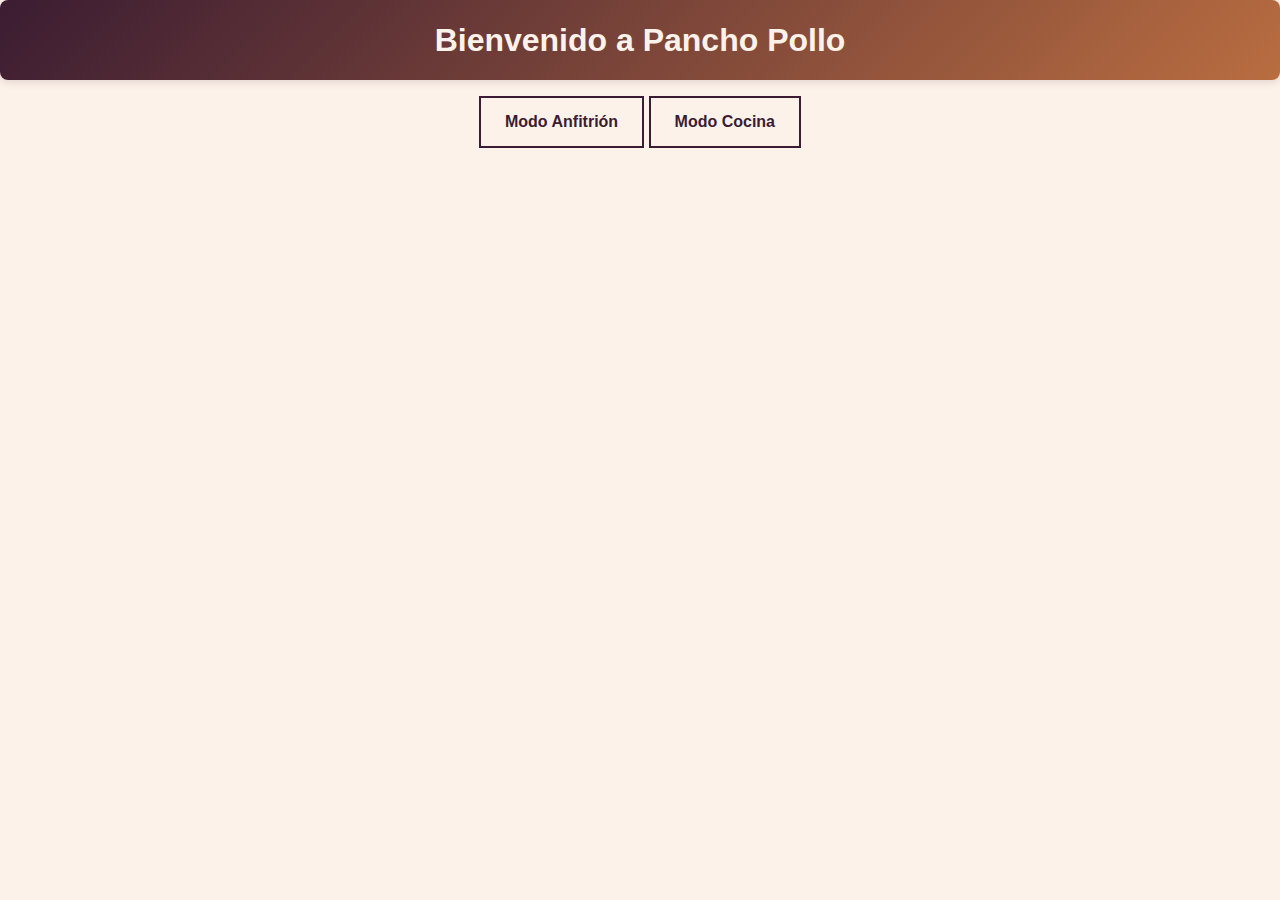
<file: index.html>
<!DOCTYPE html>
<html lang="es">
<head>
    <meta charset="UTF-8">
    <meta name="viewport" content="width=device-width, initial-scale=1.0">
    <title>Pancho Pollo - Inicio</title>
    <link rel="stylesheet" href="style.css">
</head>
<body>
    <h1>Bienvenido a Pancho Pollo</h1>
    <div class="buttons">
        <a href="anfitrion.html" class="btn">Modo Anfitrión</a>
        <a href="cocina.html" class="btn">Modo Cocina</a>
    </div>
</body>
</html>
</file>
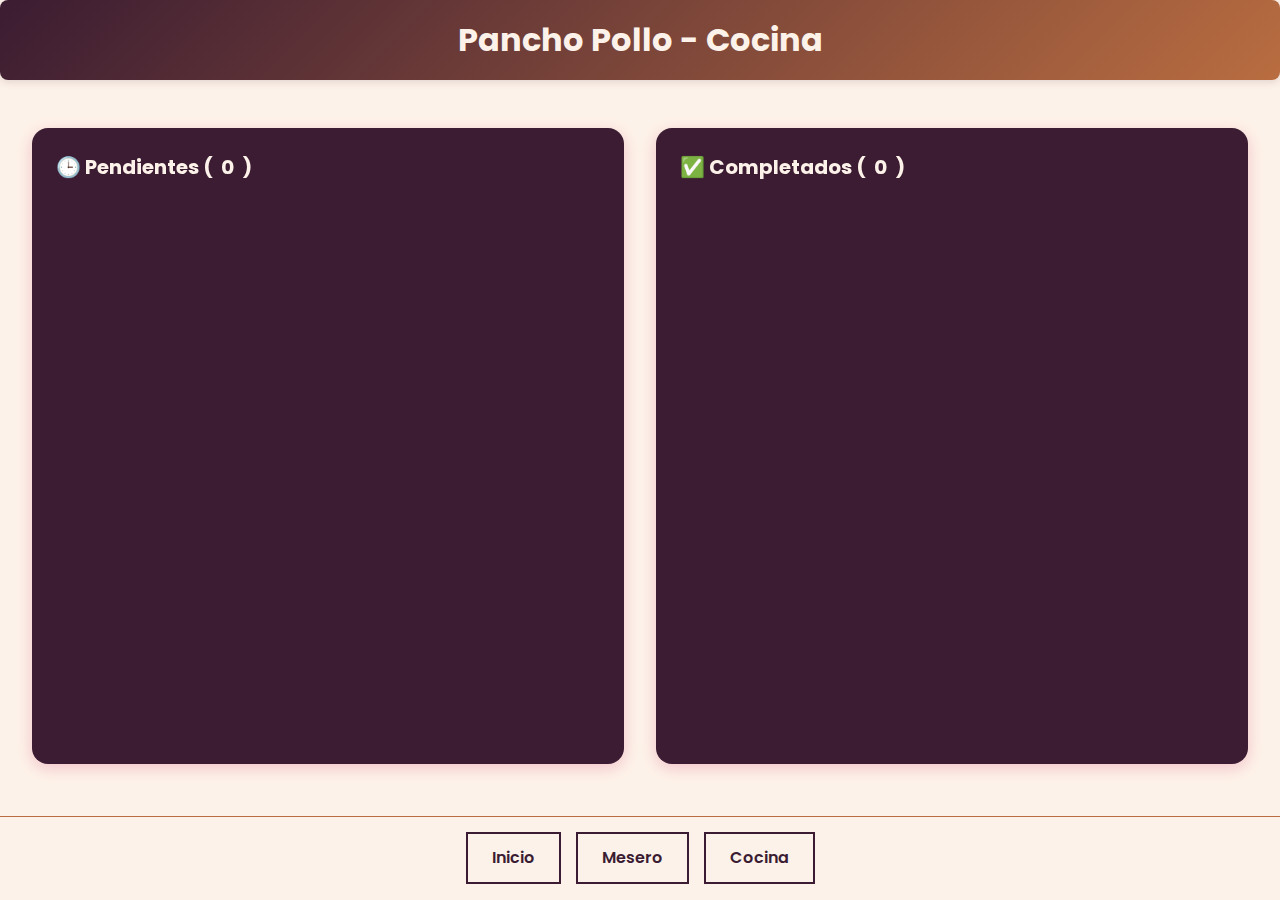
<file: cocina.html>
<!DOCTYPE html>
<html lang="es">
<head>
    <meta charset="UTF-8">
    <meta name="viewport" content="width=device-width, initial-scale=1.0">
    <title>Pancho Pollo - Cocina</title>
    <link rel="preconnect" href="https://fonts.googleapis.com">
    <link rel="preconnect" href="https://fonts.gstatic.com" crossorigin>
    <link href="https://fonts.googleapis.com/css2?family=Poppins:wght@400;500;600&display=swap" rel="stylesheet">
    <link rel="stylesheet" href="style.css">
</head>
<body>
    <h1>Pancho Pollo - Cocina</h1>
    
    <div class="pedidos-container">
        <div class="pendientes-container">
            <h2>🕒 Pendientes (<span id="contador-pendientes">0</span>)</h2>
            <div class="pedidos-lista" id="pendientes"></div>
        </div>
        
        <div class="completados-container">
            <h2>✅ Completados (<span id="contador-completados">0</span>)</h2>
            <div class="pedidos-lista" id="completados"></div>
        </div>
    </div>

    <div class="nav-buttons">
        <a href="index.html" class="nav-btn">Inicio</a>
        <a href="anfitrion.html" class="nav-btn">Mesero</a>
        <a href="cocina.html" class="nav-btn">Cocina</a>
    </div>

    <div id="notificacion-envio"></div>
    <audio id="notification-sound" preload="auto">
        <source src="https://assets.mixkit.co/active_storage/sfx/2869/2869-preview.mp3" type="audio/mpeg">
    </audio>

    <script>
        // Variables globales
        let frameRequestId = null;

        // Función para validar estructura de pedido
        function validarPedido(pedido) {
            return pedido && 
                   typeof pedido === 'object' &&
                   Array.isArray(pedido.items) &&
                   pedido.items.every(item => 
                       item && 
                       typeof item.nombre === 'string' &&
                       typeof item.precio === 'number'
                   ) &&
                   (pedido.mesa || pedido.mesa === 0);
        }

        // Función para crear card de pedido
        function crearPedidoCard(pedido) {
            const fecha = new Date(pedido.timestamp);
            const hora = fecha.toLocaleTimeString('es-CL', { 
                hour: '2-digit', 
                minute: '2-digit' 
            });

            return `
                <div class="pedido-card ${pedido.completado ? 'completado' : ''}" data-id="${pedido.id}">
                    <div class="pedido-info">
                        <div class="pedido-numero">
                            ${pedido.pedidoId ? `#${pedido.pedidoId}` : '#' + pedido.id} - Mesa ${pedido.mesa}
                        </div>
                        <div class="pedido-descripcion">
                            ${pedido.items.map(item => 
                                `${item.nombre}${item.notas ? ` (${item.notas})` : ''}`
                            ).join(', ')}
                        </div>
                        <div class="pedido-hora">${hora}</div>
                    </div>
                    ${!pedido.completado ? 
                        `<button class="completar-btn" onclick="completarPedido(${pedido.id})">Finalizar</button>` 
                        : ''}
                </div>
            `;
        }

        // Función para actualizar contadores
        function actualizarContadores(pedidos) {
            const pendientes = pedidos.filter(p => !p.completado).length;
            const completados = pedidos.filter(p => p.completado).length;

            const contadorPendientes = document.getElementById('contador-pendientes');
            const contadorCompletados = document.getElementById('contador-completados');

            if (contadorPendientes) contadorPendientes.textContent = pendientes;
            if (contadorCompletados) contadorCompletados.textContent = completados;
        }

        // Función para completar pedido
        function completarPedido(id) {
            const pedidos = JSON.parse(localStorage.getItem('pedidos') || '[]');
            const index = pedidos.findIndex(p => p.id === id);
            
            if (index !== -1) {
                pedidos[index].completado = true;
                localStorage.setItem('pedidos', JSON.stringify(pedidos));
                actualizarPedidos();
            }
        }

        // Función para actualizar pedidos
        function actualizarPedidos() {
            if (frameRequestId) {
                cancelAnimationFrame(frameRequestId);
            }

            frameRequestId = requestAnimationFrame(() => {
                try {
                    const pedidos = JSON.parse(localStorage.getItem('pedidos') || '[]')
                        .filter(validarPedido);

                    const pendientes = pedidos.filter(p => !p.completado);
                    const completados = pedidos.filter(p => p.completado);

                    const pendientesContainer = document.getElementById('pendientes');
                    const completadosContainer = document.getElementById('completados');

                    if (pendientesContainer) {
                        pendientesContainer.innerHTML = pendientes
                            .map(crearPedidoCard)
                            .join('');
                    }

                    if (completadosContainer) {
                        completadosContainer.innerHTML = completados
                            .map(crearPedidoCard)
                            .join('');
                    }

                    actualizarContadores(pedidos);
                } catch (error) {
                    console.error('Error al actualizar pedidos:', error);
                }
            });
        }

        // Inicialización
        document.addEventListener('DOMContentLoaded', () => {
            // Polyfill para CustomEvent en Safari
            if (!window.CustomEvent) {
                window.CustomEvent = function(event, params) {
                    const evt = document.createEvent('CustomEvent');
                    evt.initCustomEvent(event, params.bubbles, params.cancelable, params.detail);
                    return evt;
                };
            }

            // Escuchar eventos de actualización
            window.addEventListener('pedidoActualizado', actualizarPedidos);
            window.addEventListener('storage', (e) => {
                if (e.key === 'pedidos') {
                    actualizarPedidos();
                }
            });

            // Cargar pedidos iniciales
            actualizarPedidos();
        });
    </script>
</body>
</html>
</file>
<file: style.css>
/* ===== CSS Reset & Base Styles ===== */
*,
*::before,
*::after {
    box-sizing: border-box;
    margin: 0;
    padding: 0;
}

:root {
    --primary-accent: #CA054D;    /* --rose-red: Para botones principales/énfasis */
    --dark-bg: #3B1C32;          /* --dark-purple: Para fondos oscuros */
    --fresh-accent: #A4D4B4;     /* --celadon: Para elementos secundarios */
    --warm-light: #FDF2E9;       /* --sunset: Para highlights y fondos claros */
    --earth-accent: #B96D40;     /* --brown-sugar: Para detalles cálidos */
    --texto-oscuro: #2C3E50;
    --texto-destacado: #D35400;
    --shadow-sm: 0 2px 8px rgba(59, 28, 50, 0.15);
    --shadow-md: 0 4px 16px rgba(202, 5, 77, 0.2);
    --gradient-top-right: linear-gradient(135deg, var(--dark-bg), var(--earth-accent));
}

html,
body {
    height: 100%;
    width: 100%;
    font-family: 'Poppins', Arial, sans-serif;
    line-height: 1.5;
    background: var(--warm-light);
    color: var(--texto-oscuro);
    text-align: center;
    font-size: 16px;
}

/* ===== Element Styles ===== */
img,
picture,
video,
canvas,
svg {
    display: block;
    max-width: 100%;
    height: auto;
}

input,
button,
textarea,
select {
    font: inherit;
    background: none;
    border: none;
    outline: none;
}

a {
    color: inherit;
    text-decoration: none;
}

ul,
ol {
    list-style: none;
}

/* ===== Component Styles ===== */
/* Header */
h1 {
    background: var(--gradient-top-right);
    color: var(--warm-light);
    margin-bottom: 1rem;
    padding: 1rem;
    border-radius: 0.5rem;
    box-shadow: var(--shadow-sm);
}

/* Buttons */
.btn,
#btn-enviar-cocina,
.item-menu,
.mesa-selector button {
    color: var(--dark-bg) !important;
    font-weight: 600;
    text-shadow: 0 1px 1px rgba(255, 255, 255, 0.3);
    min-height: 48px;
    min-width: 48px;
    display: inline-flex;
    align-items: center;
    justify-content: center;
    background-color: var(--warm-light) !important;
    border: 2px solid var(--dark-bg) !important;
    transition: all 0.2s ease;
}

.btn:hover,
#btn-enviar-cocina:hover,
.item-menu:hover,
.mesa-selector button:hover {
    color: var(--warm-light) !important;
    background-color: var(--primary-accent) !important;
    border-color: var(--primary-accent) !important;
    transform: translateY(-1px);
}

/* Form */
.pedido-form {
    margin: 2rem auto;
    max-width: 400px;
    background: var(--warm-light);
    padding: 2rem;
    border-radius: 1rem;
    box-shadow: var(--shadow-md);
}

.pedido-form input {
    width: 100%;
    padding: 0.75rem;
    border: 2px solid var(--earth-accent);
    border-radius: 0.5rem;
    margin-bottom: 1rem;
    background-color: var(--warm-light);
    color: var(--dark-bg);
}

.pedido-form button {
    width: 100%;
    padding: 0.75rem;
    background-color: var(--primary-accent);
    color: var(--warm-light);
    border-radius: 0.5rem;
    cursor: pointer;
    transition: all 0.3s ease;
}

.pedido-form button:hover {
    background-color: var(--fresh-accent);
    color: var(--dark-bg);
}

/* Pedidos List */
#lista-pedidos {
    max-width: 600px;
    margin: 0 auto;
    padding: 0 1rem;
}

#lista-pedidos li {
    background-color: var(--warm-light);
    margin: 0.5rem 0;
    padding: 1rem;
    border-radius: 0.5rem;
    box-shadow: var(--shadow-sm);
    text-align: left;
    transition: all 0.3s ease;
    color: var(--dark-bg);
    border-left: 4px solid var(--earth-accent);
}

#lista-pedidos li:hover {
    box-shadow: var(--shadow-md);
    transform: translateX(5px);
    border-left-color: var(--primary-accent);
}

/* ===== Navigation Buttons ===== */
.nav-buttons {
    position: static;
    display: flex;
    justify-content: center;
    gap: 15px;
    margin-top: 20px;
    padding: 10px 0;
    border-top: 1px solid var(--earth-accent);
    width: 100%;
}

.nav-btn {
    padding: 10px 20px;
    min-width: 120px;
    min-height: 48px;
    margin: 5px 0;
    color: var(--dark-bg) !important;
    font-weight: 600;
    text-shadow: 0 1px 1px rgba(255, 255, 255, 0.3);
    background: var(--warm-light) !important;
    border: 2px solid var(--dark-bg) !important;
    display: inline-flex;
    align-items: center;
    justify-content: center;
    transition: all 0.2s ease;
}

/* ===== Enviar Button ===== */
#btn-enviar-cocina {
    display: block !important;
    opacity: 1 !important;
    position: static;
    margin: 20px auto;
    min-width: 200px;
    min-height: 48px;
    padding: 12px 24px;
    font-size: 1.1rem;
    font-weight: 600;
    background: var(--primary-accent) !important;
    color: var(--warm-light) !important;
    border: none !important;
    border-radius: 8px;
    cursor: pointer;
    transition: all 0.2s ease;
}

#btn-enviar-cocina:hover:not(:disabled) {
    background: var(--dark-bg) !important;
    transform: translateY(-1px);
}

#btn-enviar-cocina:disabled {
    background: var(--dark-bg) !important;
    color: var(--earth-accent) !important;
    cursor: not-allowed;
    opacity: 0.7;
}

/* Notification Animation */
@keyframes notification-pulse {
    0% { transform: scale(1); }
    50% { transform: scale(1.05); }
    100% { transform: scale(1); }
}

.notification {
    animation: notification-pulse 0.5s ease-in-out;
}

/* ===== Pedidos Container Styles ===== */
.pedidos-container {
    display: grid;
    grid-template-columns: 1fr 1fr;
    gap: 20px;
    height: 80vh;
    max-width: 1400px;
    margin: 0 auto;
    will-change: transform;
}

.pendientes-container,
.completados-container {
    background: var(--dark-bg);
    border-radius: 1rem;
    padding: 1.5rem;
    box-shadow: var(--shadow-md);
    display: flex;
    flex-direction: column;
    height: 100%;
}

.pendientes-container h2,
.completados-container h2 {
    color: var(--warm-light);
    margin-bottom: 1rem;
    font-size: 1.25rem;
    display: flex;
    align-items: center;
    gap: 0.5rem;
}

.pedidos-lista {
    display: flex;
    flex-direction: column;
    gap: 12px;
    overflow-y: auto;
    height: calc(100% - 40px);
    padding-right: 0.5rem;
    transition: none !important;
}

/* Scrollbar personalizado */
.pedidos-lista::-webkit-scrollbar {
    width: 8px;
}

.pedidos-lista::-webkit-scrollbar-track {
    background: var(--dark-bg);
    border-radius: 4px;
}

.pedidos-lista::-webkit-scrollbar-thumb {
    background: var(--earth-accent);
    border-radius: 4px;
}

.pedidos-lista::-webkit-scrollbar-thumb:hover {
    background: var(--primary-accent);
}

/* Pedido Card Styles */
.pedido-card {
    background: var(--warm-light);
    padding: 1rem;
    border-radius: 0.5rem;
    display: flex;
    justify-content: space-between;
    align-items: center;
    border-left: 5px solid var(--primary-accent);
    transition: none !important;
}

.pedido-card.completado {
    opacity: 0.8;
    border-left-color: var(--fresh-accent);
}

.pedido-info {
    flex: 1;
    text-align: left;
}

.pedido-numero {
    font-weight: 600;
    color: var(--dark-bg);
    margin-bottom: 0.25rem;
}

.pedido-descripcion {
    color: var(--earth-accent);
    font-size: 0.9rem;
}

.completar-btn {
    color: var(--dark-bg) !important;
    font-weight: 600;
    text-shadow: 0 1px 1px rgba(255, 255, 255, 0.3);
    background: var(--warm-light) !important;
    border: 2px solid var(--dark-bg) !important;
    min-height: 48px;
    min-width: 48px;
    display: inline-flex;
    align-items: center;
    justify-content: center;
}

.completar-btn:hover {
    color: var(--warm-light) !important;
    background: var(--primary-accent) !important;
    border-color: var(--primary-accent) !important;
}

/* Responsive Design */
@media (max-width: 768px) {
    .pedidos-container {
        grid-template-columns: 1fr;
        height: auto;
        gap: 1rem;
        padding: 1rem;
    }

    .pendientes-container,
    .completados-container {
        height: 50vh;
    }
}

/* ===== Pedido Container Styles ===== */
.pedido-container {
    display: grid;
    grid-template-columns: 2fr 1fr;
    gap: 2rem;
    padding: 2rem;
    height: calc(100vh - 200px);
    max-width: 1400px;
    margin: 0 auto;
}

/* Mesa Selector */
.mesa-selector {
    background: var(--dark-bg);
    padding: 1rem;
    border-radius: 0.5rem;
    margin: 0 2rem;
    display: flex;
    align-items: center;
    gap: 1rem;
}

.mesa-selector h3 {
    color: var(--warm-light);
    margin: 0;
}

.mesa-selector select {
    background: var(--warm-light);
    color: var(--dark-bg);
    padding: 0.5rem;
    border-radius: 0.25rem;
    border: 2px solid var(--earth-accent);
    font-size: 1rem;
}

.mesa-selector button {
    padding: 0.5rem 1rem;
    border-radius: 0.25rem;
    font-size: 1rem;
}

/* Menu Categorías */
.menu-categorias {
    background: var(--dark-bg);
    border-radius: 1rem;
    padding: 1.5rem;
    overflow-y: auto;
    height: 100%;
}

.categoria {
    margin-bottom: 2rem;
}

.categoria h3 {
    color: var(--warm-light);
    margin-bottom: 1rem;
    font-size: 1.25rem;
    border-bottom: 2px solid var(--earth-accent);
    padding-bottom: 0.5rem;
}

.item-menu {
    padding: 1rem;
    margin-bottom: 0.5rem;
    border-radius: 0.5rem;
    display: flex;
    justify-content: space-between;
    align-items: center;
    cursor: pointer;
    background: var(--warm-light) !important;
    border: 2px solid var(--dark-bg) !important;
}

.item-menu:hover {
    background: var(--fresh-accent);
}

.item-menu span:last-child {
    font-weight: 600;
    color: var(--dark-bg);
}

/* Pedido Actual */
.pedido-actual {
    background-color: var(--warm-light);
    border-radius: 1rem;
    padding: 1.5rem;
    display: flex;
    flex-direction: column;
    height: 100%;
    box-shadow: 0 2px 10px rgba(0, 0, 0, 0.1);
}

.pedido-actual h3 {
    color: var(--texto-oscuro);
    margin-bottom: 1rem;
    font-size: 1.25rem;
    border-bottom: 2px solid var(--earth-accent);
    padding-bottom: 0.5rem;
    font-weight: 600;
}

#lista-pedido {
    flex: 1;
    overflow-y: auto;
    margin-bottom: 1rem;
}

.item-pedido {
    background: var(--warm-light);
    padding: 0.75rem 0;
    margin-bottom: 0.5rem;
    border-radius: 0.5rem;
    display: flex;
    justify-content: space-between;
    align-items: center;
    color: var(--texto-oscuro);
    font-weight: 600;
    border-bottom: 1px dashed var(--earth-accent);
}

.item-pedido .item-info {
    flex: 1;
    text-align: left;
}

.item-pedido .item-nombre {
    color: var(--texto-oscuro);
    font-weight: 600;
    margin-bottom: 0.25rem;
}

.item-pedido .item-notas {
    color: var(--earth-accent);
    font-size: 0.9rem;
    font-weight: normal;
    font-style: italic;
}

.item-pedido .item-precio {
    color: var(--texto-destacado);
    font-weight: bold;
    text-align: right;
    min-width: 100px;
}

.item-pedido .eliminar {
    color: var(--primary-accent);
    cursor: pointer;
    font-size: 1.2rem;
    margin-left: 0.5rem;
    opacity: 0.7;
    transition: opacity 0.2s ease;
}

.item-pedido .eliminar:hover {
    opacity: 1;
}

.total {
    background: var(--warm-light);
    padding: 1rem;
    border-radius: 0.5rem;
    margin: 1rem 0;
    border-top: 2px solid var(--primary-accent);
}

.total h4 {
    color: var(--primary-accent);
    margin: 0;
    font-size: 1.25rem;
    font-weight: 600;
    text-align: right;
}

/* Responsive Design */
@media (max-width: 768px) {
    .pedido-container {
        grid-template-columns: 1fr;
        height: auto;
        gap: 1rem;
        padding: 1rem;
    }

    .menu-categorias,
    .pedido-actual {
        height: 50vh;
    }

    .pedido-actual {
        margin-top: 1rem;
        padding: 1rem;
    }

    .item-pedido {
        font-size: 0.9rem;
        padding: 0.5rem 0;
    }

    .item-pedido .item-precio {
        min-width: 80px;
    }

    .total h4 {
        font-size: 1.1rem;
    }

    #btn-enviar-cocina {
        font-size: 1rem;
        padding: 0.75rem;
    }
}

/* ===== Error Messages ===== */
.error-mensaje {
    position: fixed;
    top: 20px;
    left: 50%;
    transform: translateX(-50%);
    background-color: var(--primary-accent);
    color: var(--warm-light);
    padding: 10px 20px;
    border-radius: 5px;
    z-index: 1000;
    box-shadow: var(--shadow-md);
    animation: fadeInOut 3s forwards;
}

@keyframes fadeInOut {
    0% { opacity: 0; transform: translate(-50%, -20px); }
    10% { opacity: 1; transform: translate(-50%, 0); }
    90% { opacity: 1; transform: translate(-50%, 0); }
    100% { opacity: 0; transform: translate(-50%, -20px); }
}

/* ===== Detalles Container ===== */
.detalles-container {
    background: var(--dark-bg);
    border-radius: 1rem;
    padding: 1.5rem;
    margin-top: 1rem;
}

.detalles-container h3 {
    color: var(--warm-light);
    margin-bottom: 1rem;
    font-size: 1.25rem;
    border-bottom: 2px solid var(--earth-accent);
    padding-bottom: 0.5rem;
}

#notas-pedido {
    width: 100%;
    padding: 10px;
    border: 1px solid var(--earth-accent);
    border-radius: 4px;
    background: var(--warm-light);
    color: var(--dark-bg);
    font-size: 1rem;
    resize: vertical;
    min-height: 80px;
    margin-bottom: 0.5rem;
}

.detalles-container small {
    color: var(--fresh-accent);
    display: block;
    margin-top: 0.5rem;
}

/* ===== Notificación de Envío ===== */
#notificacion-envio {
    position: fixed;
    bottom: 20px;
    left: 50%;
    transform: translateX(-50%);
    background: var(--primary-accent);
    color: var(--warm-light);
    padding: 10px 20px;
    border-radius: 5px;
    z-index: 1000;
    box-shadow: var(--shadow-md);
    display: none;
    animation: slideUp 3s forwards;
}

@keyframes slideUp {
    0% { transform: translate(-50%, 100%); opacity: 0; }
    10% { transform: translate(-50%, 0); opacity: 1; }
    90% { transform: translate(-50%, 0); opacity: 1; }
    100% { transform: translate(-50%, 100%); opacity: 0; }
}

/* ===== Validación Visual ===== */
#numero-mesa:invalid {
    border: 2px solid var(--primary-accent) !important;
}

/* ===== Item Seleccionado ===== */
.item-menu.seleccionado {
    background: var(--fresh-accent) !important;
    border-color: var(--primary-accent) !important;
    transform: scale(1.02);
    transition: all 0.2s ease;
}

/* ===== Responsive Adjustments ===== */
@media (max-width: 768px) {
    .detalles-container {
        margin-top: 1rem;
        padding: 1rem;
    }

    #notas-pedido {
        min-height: 60px;
    }
}

/* ===== Base Grid Layout ===== */
.container {
    display: grid;
    min-height: 100vh;
    margin: 0 auto;
    max-width: 1400px;
    width: 100%;
    overflow-x: hidden;
}

/* ===== Responsive Grid Templates ===== */
/* Móviles (Vertical) */
@media (max-width: 576px) {
    .container {
        grid-template:
            "nav" auto
            "header" auto
            "main" 1fr
            "footer" auto / 100%;
        padding: 0.5rem;
    }

    .pedidos-container {
        grid-template-columns: 1fr;
        gap: 0.5rem;
        padding: 0.5rem;
    }

    .pedido-card {
        padding: 0.8rem;
        font-size: 0.9rem;
    }

    .nav-buttons {
        bottom: 1rem;
        right: 1rem;
    }

    .nav-btn {
        padding: 0.5rem;
        font-size: 0.9rem;
    }
}

/* Tablets (Horizontal/Móviles Grandes) */
@media (min-width: 577px) and (max-width: 768px) {
    .container {
        grid-template:
            "nav header" auto
            "nav main" 1fr
            "footer footer" auto / 180px 1fr;
    }

    .pedidos-container {
        grid-template-columns: 1fr;
        gap: 1rem;
        padding: 1rem;
    }
}

/* Pantallas Medianas */
@media (min-width: 769px) and (max-width: 992px) {
    .container {
        grid-template:
            "nav header" auto
            "nav main" 1fr
            "nav footer" auto / 200px 1fr;
    }

    .pedidos-container {
        grid-template-columns: 1fr 1fr;
        gap: 1.5rem;
        padding: 1.5rem;
    }
}

/* Escritorio */
@media (min-width: 993px) {
    .container {
        grid-template:
            "nav header header" auto
            "nav main main" 1fr
            "nav footer footer" auto / 240px 1fr;
        padding: 1rem;
    }

    .pedidos-container {
        grid-template-columns: 1fr 1fr;
        gap: 2rem;
        padding: 2rem;
    }
}

/* ===== Áreas de Grid ===== */
.pedidos-container {
    grid-area: main;
    display: grid;
    height: calc(100vh - 200px);
    min-height: 500px;
}

/* ===== Ajustes de Tamaño Táctil ===== */
.btn,
.nav-btn,
.completar-btn,
.item-menu {
    min-height: 48px;
    min-width: 48px;
    display: inline-flex;
    align-items: center;
    justify-content: center;
    padding: 0.75rem 1.5rem;
}

/* ===== Ajustes de Contenedores ===== */
.pendientes-container,
.completados-container {
    display: flex;
    flex-direction: column;
    height: 100%;
    overflow: hidden;
}

.pedidos-lista {
    flex: 1;
    overflow-y: auto;
    padding-right: 0.5rem;
}

/* ===== Ajustes de Cards ===== */
.pedido-card {
    margin-bottom: 0.75rem;
    transition: transform 0.2s ease;
}

.pedido-card:hover {
    transform: translateY(-2px);
}

/* ===== Ajustes de Notificaciones ===== */
#notificacion-envio {
    z-index: 1000;
    pointer-events: none;
}

/* ===== Ajustes de Scroll ===== */
.pedidos-lista::-webkit-scrollbar {
    width: 8px;
}

.pedidos-lista::-webkit-scrollbar-track {
    background: var(--dark-bg);
    border-radius: 4px;
}

.pedidos-lista::-webkit-scrollbar-thumb {
    background: var(--earth-accent);
    border-radius: 4px;
}

.pedidos-lista::-webkit-scrollbar-thumb:hover {
    background: var(--primary-accent);
}

/* ===== Top Bar ===== */
.top-bar {
    background: var(--dark-bg);
    padding: 1rem 2rem;
    display: flex;
    justify-content: space-between;
    align-items: center;
    box-shadow: var(--shadow-md);
}

.top-bar h1 {
    margin: 0;
    font-size: 1.5rem;
}

/* ===== Menu Container ===== */
.menu-container {
    display: grid;
    grid-template-columns: 1fr 300px;
    gap: 20px;
    padding: 20px;
    height: calc(100vh - 180px);
}

/* ===== Menu Section ===== */
.menu-section {
    overflow-y: auto;
    padding-right: 10px;
}

.menu-categoria {
    background: var(--warm-light);
    border-radius: 8px;
    margin-bottom: 20px;
    overflow: hidden;
}

.menu-categoria h2 {
    background: var(--dark-bg);
    color: var(--warm-light);
    padding: 12px 20px;
    margin: 0;
    font-size: 1.2rem;
    font-weight: 600;
}

.item-precio {
    display: grid;
    grid-template-columns: 2fr 1fr auto;
    align-items: center;
    padding: 12px 20px;
    border-bottom: 1px solid var(--earth-accent);
    transition: background-color 0.2s ease;
}

.item-precio span:first-child {
    color: var(--texto-oscuro);
    font-weight: 600;
}

.item-precio span:nth-child(2) {
    color: var(--texto-destacado);
    font-weight: bold;
    text-align: right;
    font-size: 1.1rem;
}

.item-precio:last-child {
    border-bottom: none;
}

.item-precio:hover {
    background: var(--fresh-accent);
}

.btn-agregar {
    width: 32px;
    height: 32px;
    border-radius: 50%;
    background: var(--primary-accent);
    color: var(--warm-light) !important;
    border: none;
    font-size: 1.2rem;
    cursor: pointer;
    display: flex;
    align-items: center;
    justify-content: center;
    transition: all 0.2s ease;
}

.btn-agregar:hover {
    transform: scale(1.1);
    background: var(--dark-bg);
}

/* ===== Pedido Actual ===== */
.pedido-actual {
    background: var(--warm-light);
    color: var(--texto-oscuro);
    border-radius: 8px;
    padding: 20px;
    display: flex;
    flex-direction: column;
    height: 100%;
}

.pedido-header {
    border-bottom: 2px solid var(--earth-accent);
    padding-bottom: 10px;
    margin-bottom: 15px;
}

.pedido-header h3 {
    color: var(--texto-oscuro);
    margin: 0;
    font-size: 1.2rem;
    font-weight: 600;
}

.pedido-id {
    color: var(--primary-accent);
    font-weight: 600;
    font-size: 1.1rem;
}

.pedido-items {
    flex: 1;
    overflow-y: auto;
    margin-bottom: 15px;
}

.item-pedido {
    display: grid;
    grid-template-columns: 1fr auto;
    align-items: center;
    padding: 10px;
    border-bottom: 1px dashed var(--earth-accent);
}

.item-pedido .item-info {
    display: flex;
    flex-direction: column;
}

.item-pedido .item-nombre {
    color: var(--texto-oscuro);
    font-weight: 600;
}

.item-pedido .item-notas {
    color: var(--earth-accent);
    font-size: 0.9rem;
    font-style: italic;
}

.item-pedido .item-precio {
    display: flex;
    align-items: center;
    gap: 10px;
}

.item-pedido .cantidad-control {
    display: flex;
    align-items: center;
    gap: 5px;
}

.item-pedido .btn-cantidad {
    width: 24px;
    height: 24px;
    border-radius: 50%;
    background: var(--primary-accent);
    color: var(--warm-light) !important;
    border: none;
    cursor: pointer;
    display: flex;
    align-items: center;
    justify-content: center;
    font-weight: 600;
}

.pedido-total {
    background: var(--dark-bg);
    color: var(--warm-light);
    padding: 15px;
    border-radius: 8px;
    margin: 15px 0;
}

.pedido-total h4 {
    margin: 0;
    font-size: 1.2rem;
    text-align: right;
    font-weight: 600;
}

/* ===== Responsive Design ===== */
@media (max-width: 768px) {
    .menu-container {
        grid-template-columns: 1fr;
        height: auto;
    }

    .pedido-actual {
        position: fixed;
        bottom: 0;
        left: 0;
        right: 0;
        height: 50vh;
        border-radius: 20px 20px 0 0;
        z-index: 1000;
    }

    .menu-section {
        margin-bottom: 50vh;
    }

    .item-precio span:nth-child(2) {
        font-size: 1rem;
    }
}

/* ===== Tooltip ===== */
[data-tooltip] {
    position: relative;
}

[data-tooltip]:before {
    content: attr(data-tooltip);
    position: absolute;
    bottom: 100%;
    left: 50%;
    transform: translateX(-50%);
    padding: 5px 10px;
    background: var(--dark-bg);
    color: var(--warm-light);
    border-radius: 4px;
    font-size: 0.9rem;
    white-space: nowrap;
    opacity: 0;
    visibility: hidden;
    transition: all 0.2s ease;
}

[data-tooltip]:hover:before {
    opacity: 1;
    visibility: visible;
}
</file>
